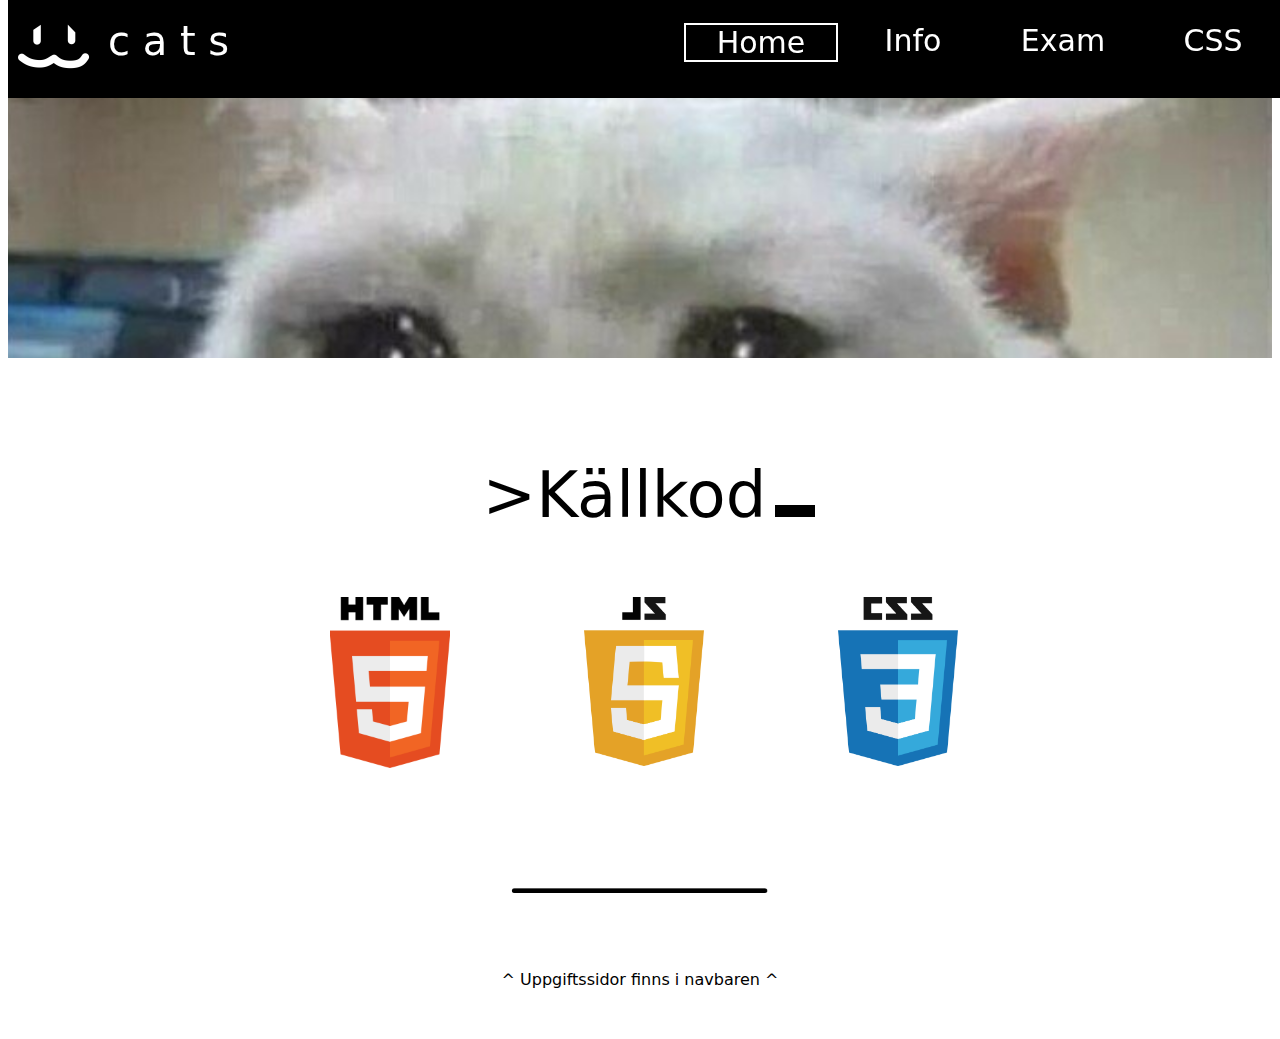
<file: html_intro/index.html>
<!doctype html>
<html>
<head>
<link rel="stylesheet" type="text/css" href="stylesheet.css">
<link rel="stylesheet" type="text/css" href="mainpage.css">
<meta charset="utf-8">
<title>html intro</title>
<script src="init.js"></script>
<script type="text/javascript">
function navInit()
{
	var allaKnappar = document.getElementsByClassName("langIcons");
	allaKnappar[2].style.backgroundImage = "url(CSS_logo.png)";
	allaKnappar[1].style.backgroundImage = "url(JS_logo.png)";
	allaKnappar[0].style.backgroundImage = "url(HTML_logo.png)";

	for ( var i = 0; i < allaKnappar.length; i++ ) (function(i){ 
            allaKnappar[i].onclick = function() {
                var languageID = "lang"+i.toString();
                window.location = languageID + ".html";
            }
          })(i);
}
</script>
</head>

<body onload = "initButtons(), navInit()">
<div class = "banner">
<div class = "ico"></div>
	<p class = "white">c a t s</p>
	<p class = "whiteItem" >info</p>
	<p class = "whiteItem">contact</p>
	<p class = "whiteItem">cats</p>
	<p class = "whiteItem_home">Home</p>
</div>

<div class = "bg"></div>
<div style="margin: 100px auto auto auto"></div>
<p style="font-size: 400%; display: inline-block; text-align: right;" class = standardtext>
		>Källkod
		</p>
<div class="codeanim"></div>
<div class = "centered">
	
	<div class = "langIcons"></div>
	<div class = "langIcons"></div>
	<div class = "langIcons"></div>
</div>
<div style="margin: 100px auto auto auto"></div>
<div class = "lineThin"></div>
<div style="margin: 75px auto auto 200px"></div>
<p class = standardtext>
	^ Uppgiftssidor finns i navbaren ^
	</p>

</body>
</html>
</file>
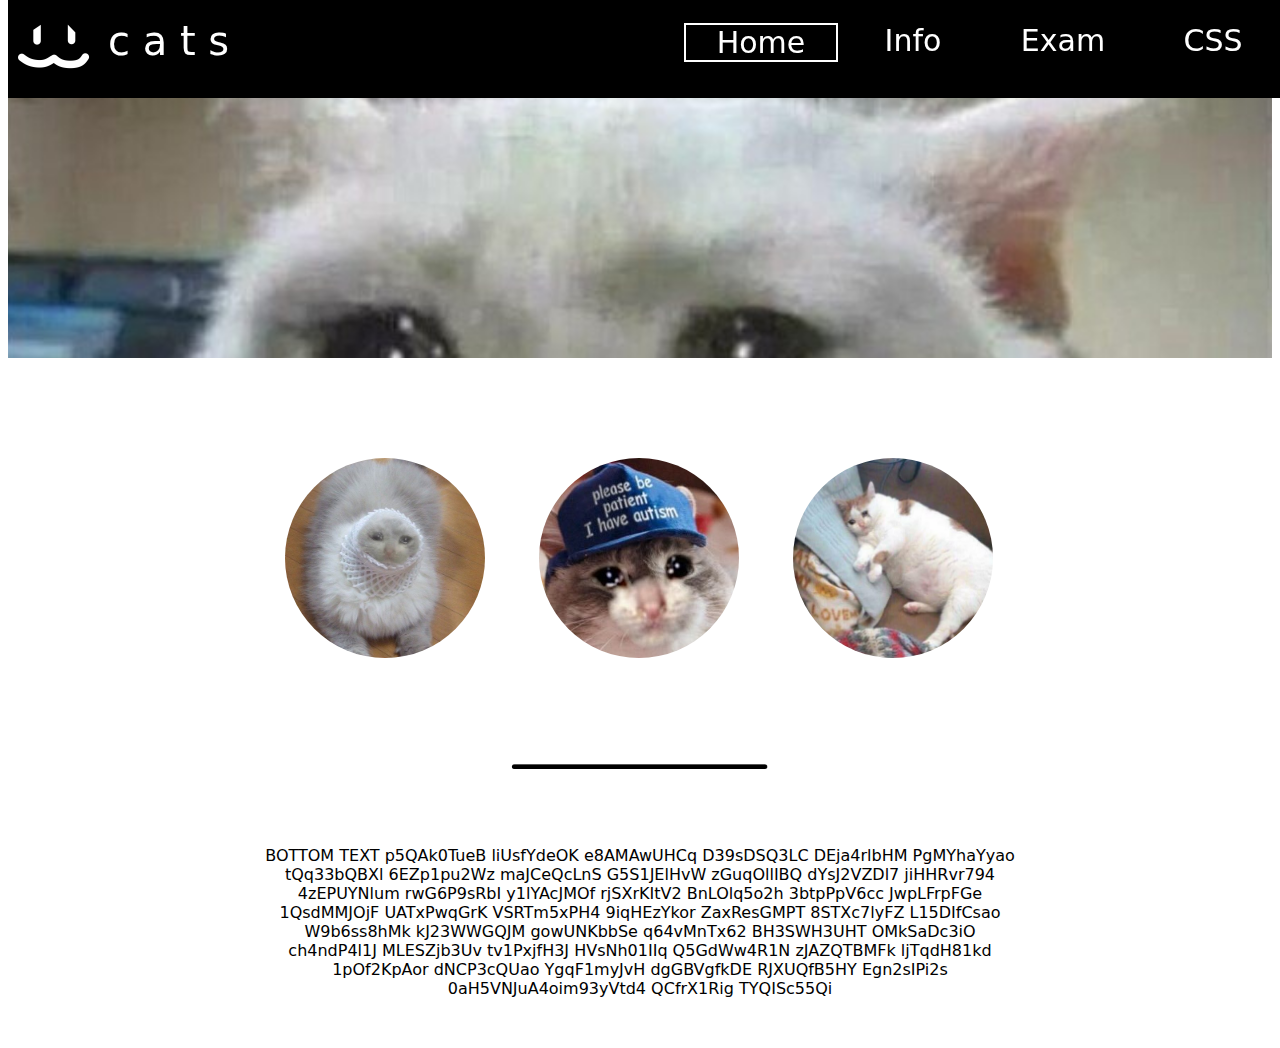
<file: html_intro/CSS.html>
<!doctype html>
<html>
<head>
<link rel="stylesheet" type="text/css" href="stylesheet.css">
<meta charset="utf-8">
<title>html intro</title>
<script src="init.js">

</script>
</head>

<body onload = "initButtons()">
<div class = "banner">
<div class = "ico"></div>
	<p class = "white">c a t s</p>
	<p class = "whiteItem" >info</p>
	<p class = "whiteItem">contact</p>
	<p class = "whiteItem">cats</p>
	<p class = "whiteItem_home">Home</p>
</div>

<div class = "bg"></div>
<div style="margin: 100px auto auto auto"></div>

<div class = "centered">
	
	<div class = "sad profiles"></div>
	<div class = "sad1 profiles"></div>
	<div class = "sad2 profiles"></div>
</div>
<div style="margin: 100px auto auto auto"></div>
<div class = "lineThin"></div>
<div style="margin: 75px auto auto 200px"></div>
<p class = standardtext>BOTTOM TEXT 
	p5QAk0TueB
liUsfYdeOK e8AMAwUHCq D39sDSQ3LC DEja4rlbHM PgMYhaYyao tQq33bQBXl 6EZp1pu2Wz maJCeQcLnS G5S1JElHvW zGuqOllIBQ dYsJ2VZDl7 jiHHRvr794 4zEPUYNlum rwG6P9sRbI y1lYAcJMOf rjSXrKItV2 BnLOlq5o2h 3btpPpV6cc JwpLFrpFGe 1QsdMMJOjF UATxPwqGrK VSRTm5xPH4 9iqHEzYkor ZaxResGMPT 8STXc7lyFZ L15DIfCsao W9b6ss8hMk kJ23WWGQJM gowUNKbbSe q64vMnTx62 BH3SWH3UHT OMkSaDc3iO ch4ndP4l1J MLESZjb3Uv tv1PxjfH3J HVsNh01IIq Q5GdWw4R1N zJAZQTBMFk ljTqdH81kd 1pOf2KpAor dNCP3cQUao YgqF1myJvH dgGBVgfkDE RJXUQfB5HY Egn2sIPi2s 0aH5VNJuA4oim93yVtd4 QCfrX1Rig TYQISc55Qi
	</p>

</body>
</html>
</file>
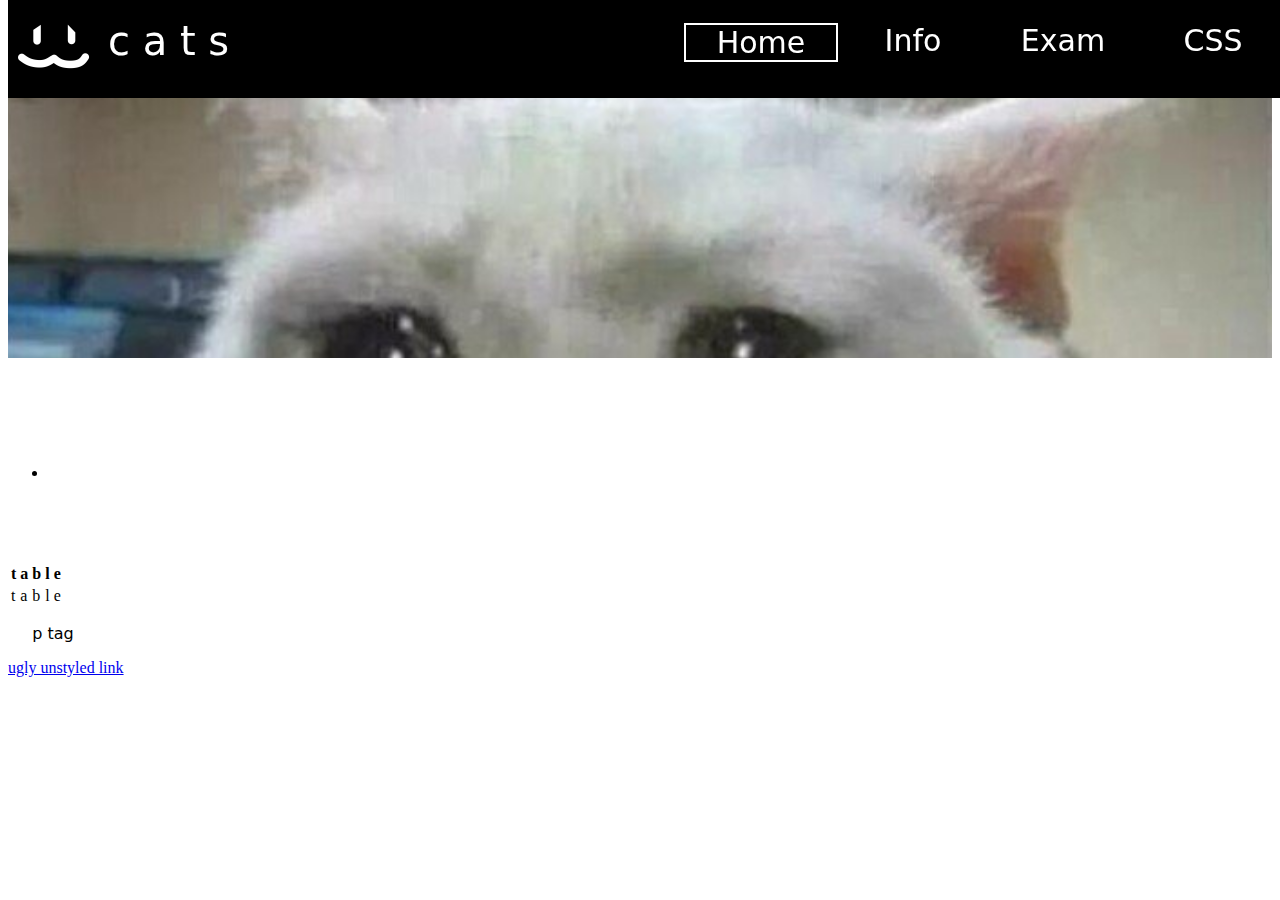
<file: html_intro/Exam.html>
<!doctype html>
<html>
<head>
<link rel="stylesheet" type="text/css" href="stylesheet.css">
<meta charset="utf-8">
<title>html intro</title>
<script src="init.js">

</script>
</head>

<body onload = "initButtons()">
<div class = "banner">
<div class = "ico"></div>
	<p class = "white">c a t s</p>
	<p class = "whiteItem" >info</p>
	<p class = "whiteItem">contact</p>
	<p class = "whiteItem">cats</p>
	<p class = "whiteItem_home">Home</p>
</div>

<div class = "bg"></div>

<br>
	<br>
	<br>
	<br>
	<br>
<ul>
	<li>
		
	</li>
</ul>
<h1 class = "absolute">
	hello
</h1>
<table>
	<tr>
		<th>
			t
		</th>
		<th>
			a
		</th>
		<th>
			b
		</th>
		<th>
			l
		</th>
		<th>
			e
		</th>
	</tr>
	
	<tr>
		<td>
			t
		</td>
		<td>
			a
		</td>
		<td>
			b
		</td>
		<td>
			l
		</td>
		<td>
			e
		</td>
	</tr>
</table>
<p>p tag</p>
<a href="https://www.google.com">ugly unstyled link</a>
<script type="text/javascript">
update();
function update(){
	var t = document.getElementsByClassName("absolute")[0];
	window.requestAnimationFrame(update);
	var a = t.scrollTop; 
	var b = t.scrollHeight - t.clientHeight;
	var c = a / b;
	
	t.textContent = window.scrollY - t.scrollHeight;

	t.style.opacity = window.scrollY - t.scrollHeight;

}
	</script>
<br>
	<br>
	<br>
	<br>
	<br><br>
	<br>
	<br>
	<br>
	<br>

</body>
</html>
</file>
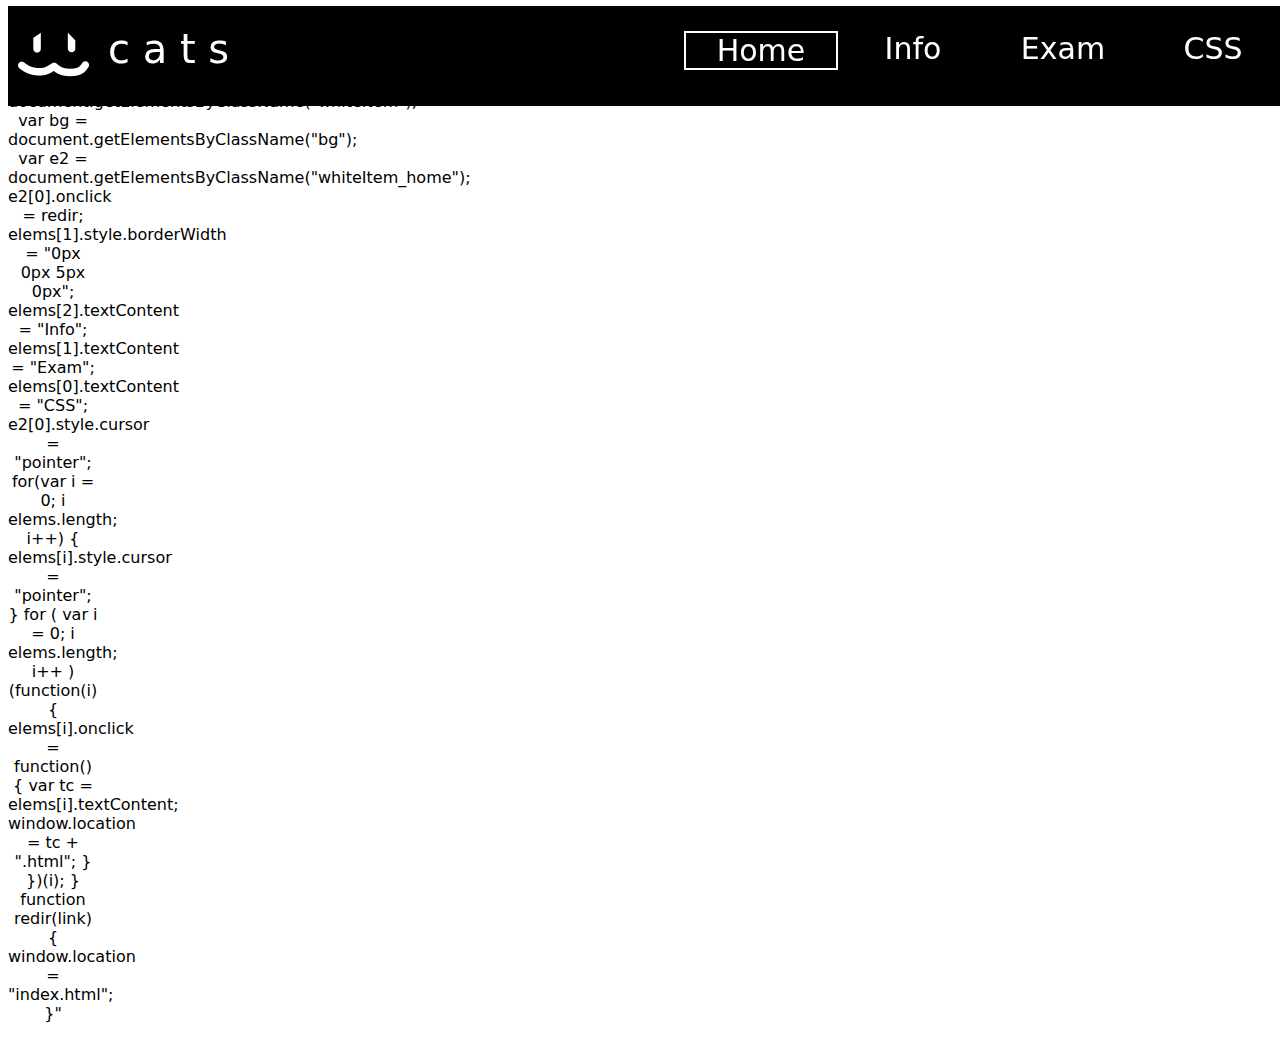
<file: html_intro/lang0.html>
<!doctype html>
<html>
<head>
<link rel="stylesheet" type="text/css" href="stylesheet.css">
<meta charset="utf-8">
<title>html intro</title>
<script src="init.js">


</script>
</head>

<body onload = "initButtons()">
<div class = "banner">
<div class = "ico"></div>
	<p class = "white">c a t s</p>
	<p class = "whiteItem">info</p>
	<p class = "whiteItem">contact</p>
	<p class = "whiteItem">cats</p>
	<p class = "whiteItem_home">Home</p>
</div>
<p>
	"function initButtons()
	{
		var elems = document.getElementsByClassName("whiteItem");
		var bg = document.getElementsByClassName("bg");
		
		var e2 = document.getElementsByClassName("whiteItem_home");
		e2[0].onclick = redir;
        elems[1].style.borderWidth = "0px 0px 5px 0px";
        elems[2].textContent = "Info";
        elems[1].textContent = "Exam";
        elems[0].textContent = "CSS";
        e2[0].style.cursor = "pointer";
        for(var i = 0; i  elems.length; i++)
			{
				elems[i].style.cursor = "pointer";
			}
        for ( var i = 0; i  elems.length; i++ ) (function(i){ 
            elems[i].onclick = function() {
                var tc = elems[i].textContent;
                window.location = tc + ".html";
            }
          })(i);
		
    }
    function redir(link)
		{
			window.location = "index.html";
		}"
</p>

</body>
</html>
</file>
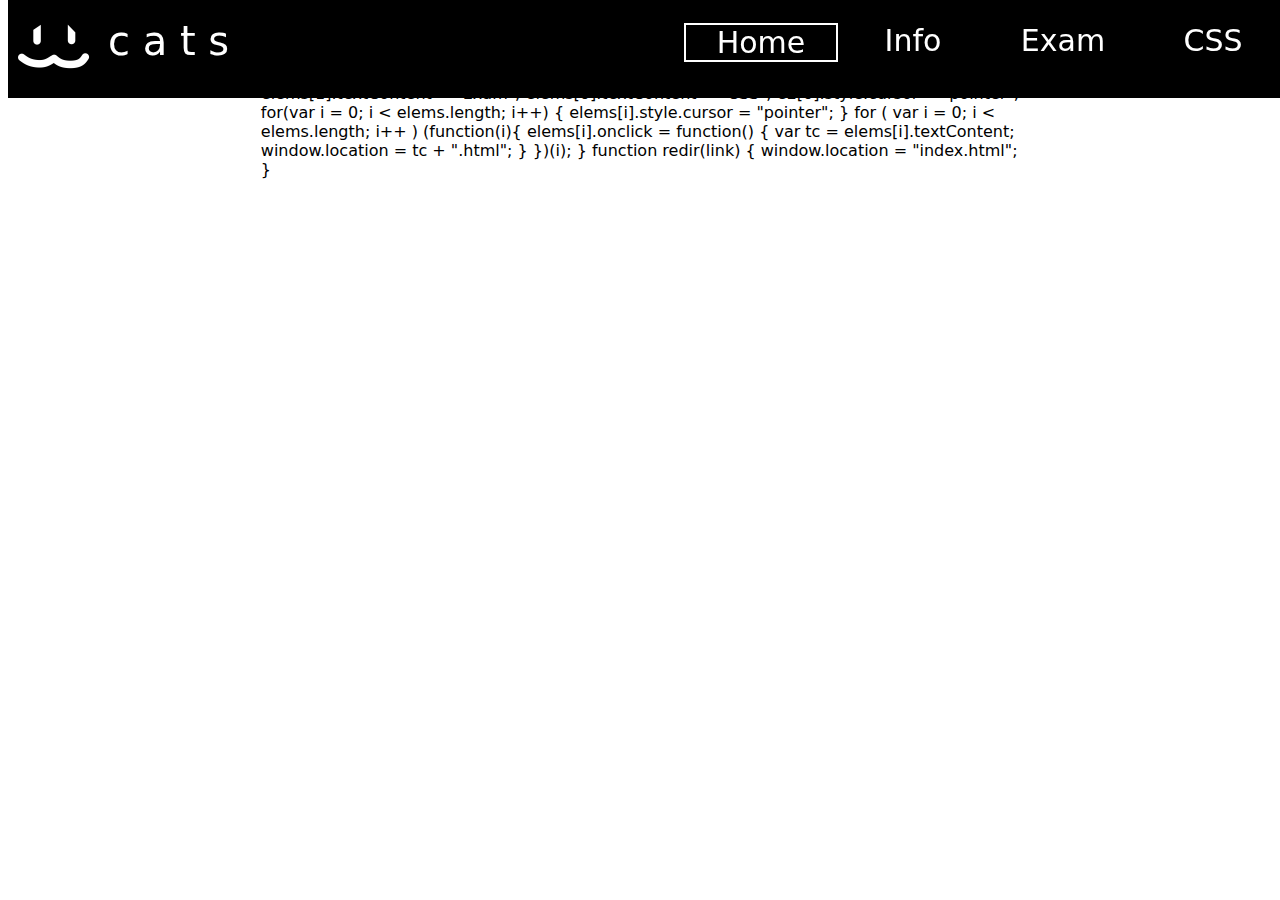
<file: html_intro/lang1.html>
<!doctype html>
<html>
<head>
<link rel="stylesheet" type="text/css" href="stylesheet.css">
<meta charset="utf-8">
<title>html intro</title>
<script src="init.js">


</script>
<script>
function renderCode()
{
	var para = document.getElementsByClassName("standardtextLeft");
	para[0].textContent = "function initButtons() \n\
	{ \n\
		var elems = document.getElementsByClassName(\"whiteItem\"); \n\
		var bg = document.getElementsByClassName(\"bg\"); \n\
		\n\
		var e2 = document.getElementsByClassName(\"whiteItem_home\"); \n\
		e2[0].onclick = redir; \n\
        elems[1].style.borderWidth = \"0px 0px 5px 0px\"; \n\
        elems[2].textContent = \"Info\";\n\
        elems[1].textContent = \"Exam\";\n\
        elems[0].textContent = \"CSS\";\n\
        e2[0].style.cursor = \"pointer\";\
        for(var i = 0; i < elems.length; i++)\n\
			{\n\
				elems[i].style.cursor = \"pointer\";\n\
			}\n\
        for ( var i = 0; i < elems.length; i++ ) (function(i){ \n\
            elems[i].onclick = function() {\n\
                var tc = elems[i].textContent;\n\
                window.location = tc + \".html\";\n\
            }\n\
          })(i);\n\
		\n\
    }\n\
    function redir(link)\n\
		{\n\
			window.location = \"index.html\";\n\
		}";
		para[0].style.marginTop = "auto";
}
</script>
</head>

<body onload = "initButtons(), renderCode()">
<div class = "banner">
<div class = "ico"></div>
	<p class = "white">c a t s</p>
	<p class = "whiteItem">info</p>
	<p class = "whiteItem">contact</p>
	<p class = "whiteItem">cats</p>
	<p class = "whiteItem_home">Home</p>
</div>
<p class = "standardtextLeft">

</p>


</body>
</html>
</file>
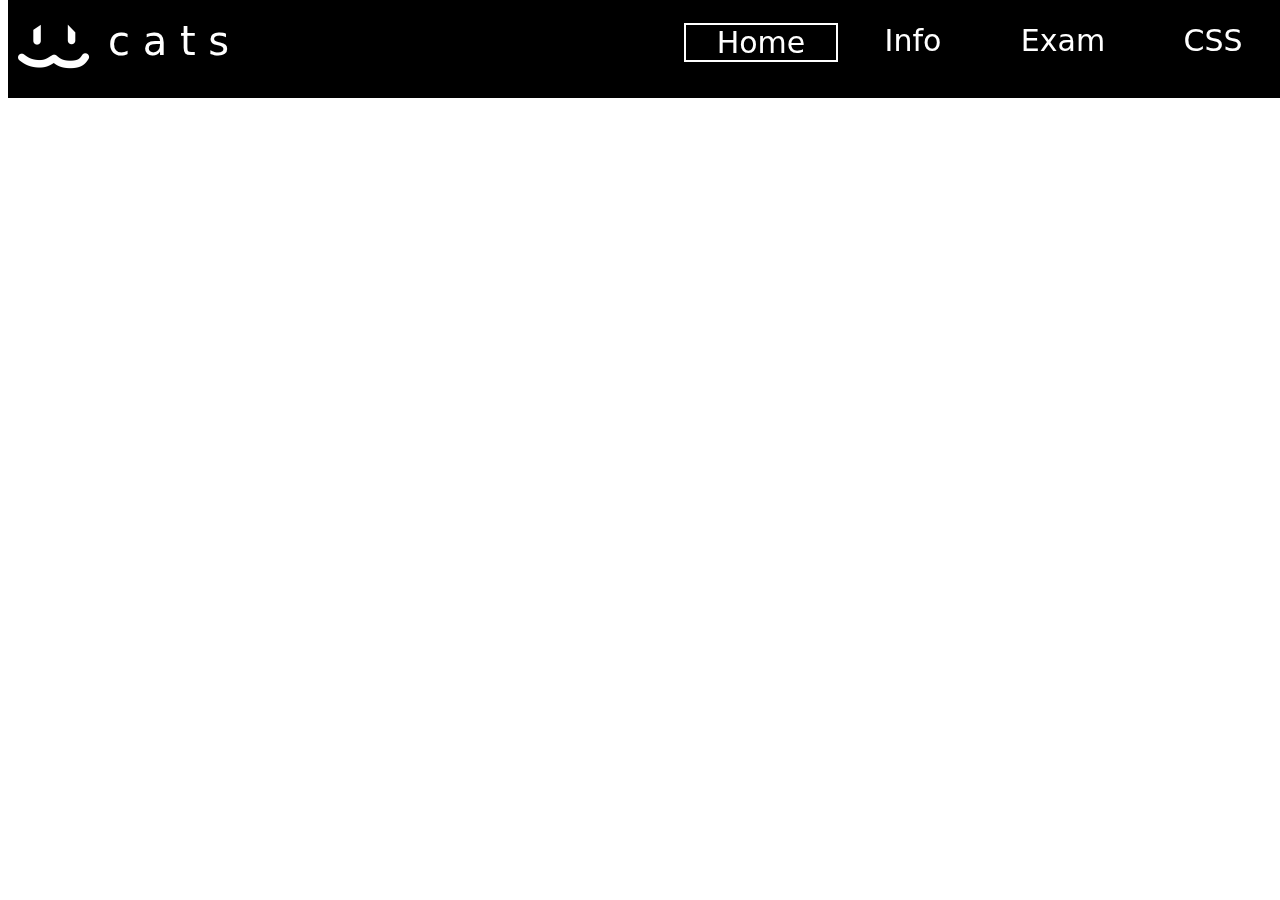
<file: html_intro/lang2.html>
<!doctype html>
<html>
<head>
<link rel="stylesheet" type="text/css" href="stylesheet.css">
<meta charset="utf-8">
<title>html intro</title>
<script src="init.js">


</script>
</head>

<body onload = "initButtons()">
<div class = "banner">
<div class = "ico"></div>
	<p class = "white">c a t s</p>
	<p class = "whiteItem">info</p>
	<p class = "whiteItem">contact</p>
	<p class = "whiteItem">cats</p>
	<p class = "whiteItem_home">Home</p>
</div>



</body>
</html>
</file>
<file: html_intro/stylesheet.css>
@charset "utf-8";
p{	
	text-align: center;	
	
	width: 90px;
	align-self: center;
	
	font-family: Segoe, "Segoe UI", "DejaVu Sans", "Trebuchet MS", Verdana, "sans-serif";
	
}
.standardtext
{
	border:none;
	width: 60%;
	margin: auto auto 50px auto;
}
.standardtextLeft
{
	border:none;
	width: 60%;
	text-align: unset;
	margin: auto auto 50px auto;
}
button{	
	text-align: center;	
	border: 2px solid #C0C0C0;
	width: 90px;
	align-self: center;
	font-family: Segoe, "Segoe UI", "DejaVu Sans", "Trebuchet MS", Verdana, "sans-serif";
	
}
p.thing{
	font-weight: 50;
}
.ico
{
	background: url(ico.png) 50% 50% no-repeat; 
	background-size: cover;
  	width: 100px;
    height: 100px;
	
	float:left;
	display: inline-block;
}
.centered
{
	width: 710px;
	margin:0 auto;
}
.banner
{
	height: 100px;
	background-color: black;
	position: fixed;
	width: 100%;
	transform: translateY(-10px);
}
.bg
{
	height: 350px;
	
	background: url(defaultCat.jpg) 50% 50% no-repeat;
	background-size: cover;
	background-attachment: fixed;
	
}
.white
{
	text-align: left;
	font-weight:lighter;
	font-size: 40px;
	color:white;
	transform: translateY(-20px);
	width: 200px;
	height: 100px;
	float:left;
	border:none;
	margin:none;
	
}
.line
{
	width:520px;
	height:9px;
	background: url(Streck.png) ;
	background-size: cover;
	margin: 75px auto 75px auto;
}
.lineThin
{
	width:260px;
	height:9px;
	background: url(StreckThin.png) ;
	background-size: cover;
	margin: 75px auto 75px auto;
}
.whiteItem
{
	font-family: Segoe, "Segoe UI", "DejaVu Sans", "Trebuchet MS", Verdana, "sans-serif";
	text-align: center;
	font-weight:lighter;
	font-size: 30px;
	color:white;
	transform: translateY(-5px);
	width: 150px;
	height: 100px;
	float:right;
	border:none;
	margin:none;
	
}
.whiteItem_home
{
	text-align: center;
	font-weight:lighter;
	font-size: 30px;
	color: white;
	transform: translateY(-5px);
	border: 2px solid white;
	width: 150px;
	height: auto;
	float:right;
	
	margin:none;
	
}
img
{
	display: block;
	margin-left: auto;
	margin-right: auto;
	border-radius: 50%;
	align-content: center;
	
}

.sad
{
	background: url(sadcatoc.png) 50% 50% no-repeat; 	
	margin-left: 0px;	
}

.sad1
{
	background: url(otism.jpg) 50% 50% no-repeat; 
	margin-left: 50px;

}
.sad2
{
	background: url(bg.jpg) 50% 50% no-repeat; 
	margin-left: 50px;
	margin-right:0;

}
.profiles
{
	background-size: cover;
  	width: 200px;
    height: 200px;
	border-radius: 50%;
	-webkit-transition: border-radius 0.3s;
	display: inline-block;
}
.profiles:hover
{
	border-radius: 10%;
	/*animation-name:hov;
	animation-duration : 0.4s;
	animation-fill-mode: both;
	*/
}
</file>
<file: html_intro/mainpage.css>
@charset "utf-8";


.centered
{
	width: 800px;
	margin:0 auto;
}


.langIcons:hover
{
	background-size: 70%;	
	animation-name:hov;
	animation-duration : 0.4s;
	animation-fill-mode: both;
	
}
.codeanim
{
	animation-name: leet;
	animation-duration: 0.5s;
	animation-iteration-count: infinite;
	background-color: black;
	display: inline-block;
	margin-left: 5px;
	width: 40px;
	height: 12px;
}
@keyframes leet{
	0%   {height:5px;}
    49%   {height:5px;}
	50%  {height:0px;}
	99% {height:0px;}
    100% {height:5px;}
}
.langIcons
{
	cursor: pointer;
	background: 50% 50% no-repeat;
	background-size: 60%;
  	width: 200px;
    height: 200px;
	-webkit-transition: background-size 0.5s;
	display: inline-block;
	margin-left: 50px;	
}
.standardtext
{
	
   
}
</file>
